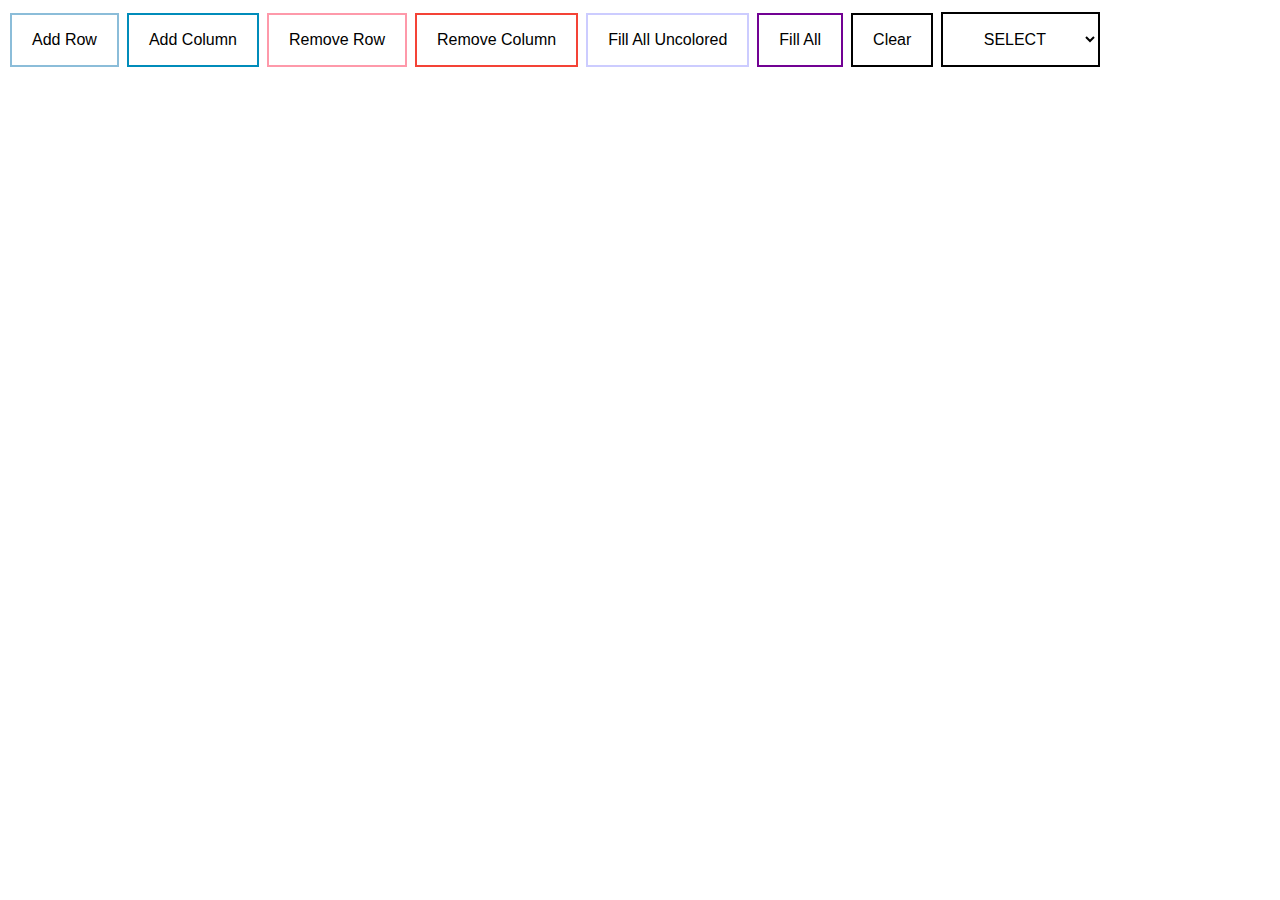
<file: index.html>
<!DOCTYPE html>
<html lang="en">
    <head>
        <meta charset="UTF-8">
        <meta name="viewport" content="width=device-width, initial-scale=1">
        <title>Grid</title>
        <link rel="stylesheet" type="text/css" href="styles.css">
    </head>
    <body>
        <button class="button button1" onclick="addR()">Add Row</button>
        <button class="button button2" onclick="addC()">Add Column</button>
        <button class="button button3" onclick="removeR()">Remove Row</button>
        <button class="button button4" onclick="removeC()">Remove Column</button>
        <button class="button button5" onclick="fillU()">Fill All Uncolored</button>
        <button class="button button6" onclick="fill()">Fill All</button>
        <button class="button button7" onclick="clearAll()">Clear</button>
        <select class="button button8" onchange="selected()" id="selectedID">
            <option value="SELECT">SELECT</option>
            <option value="Navy">Navy</option>
            <option value="#e4f9fd">Sky Blue</option>
            <option value="#00E8D8">Aqua</option>
            <option value="#5c00e6">Indigo</option>
            <option value="#f2e2ff">Lavender</option>
            <option value="#fcc4fc">Pink</option>
            <option value="Red">Red</option>
            <option value="#f49ac2">Magenta</option>
            <option value="#FC7460">Peach</option>
            <option value="Black">Black</option>
            <option value="Orange">Orange</option>
            <option value="Yellow">Yellow</option>
            <option value="#4cdc48">Lime Green</option>
            <option value="#003c14">Forest Green</option>
        </select>
        <table id="grid">
        </table>
        <script src="script.js"></script>
    </body>      
</html>
</file>
<file: styles.css>
tr,td {
    border:1px;
    border-style: solid;
}

td {
    height: 50px;
    width: 50px;
    background-color: white;
}

.button {
    background-color: #4CAF50; /* Green */
    border: none;
    color: white;
    padding: 16px 20px;
    text-align: center;
    text-decoration: none;
    display: inline-block;
    font-size: 16px;
    margin: 4px 2px;
    transition-duration: 0.4s;
    cursor: pointer;
  }
  
  .button1 {
    background-color: white; 
    color: black; 
    border: 2px solid #8bbdd9;
  }
  
  .button1:hover {
    background-color: #8bbdd9;
    color: white;
  }
  
  .button2 {
    background-color: white; 
    color: black; 
    border: 2px solid #008CBA;
  }
  
  .button2:hover {
    background-color: #008CBA;
    color: white;
  }
  
  .button3 {
    background-color: white; 
    color: black; 
    border: 2px solid #fe99aa;
  }
  
  .button3:hover {
    background-color: #fd617a;
    color: white;
  }
  
  .button4 {
    background-color: white;
    color: black;
    border: 2px solid #f44336;
  }
  
  .button4:hover {background-color: #f44336;}
  
  .button5 {
    background-color: white;
    color: black;
    border: 2px solid #CCCCFF;
  }
  
  .button5:hover {
    background-color: #CCCCFF;
    color: white;
  }
  .button6 {
    background-color: white;
    color: black;
    border: 2px solid #710193;
  }
  
  .button6:hover {
    background-color: #710193;
    color: white;
  }

  .button7 {
    background-color: white;
    color: black;
    border: 2px solid #000000;
  }
  
  .button7:hover {
    background-color: #000000;
    color: white;
  }

  .button8 {
    background-color: white;
    color: black;
    border: 2px solid #000000;
  }
  
  .button8:hover {
    background-color: #000000;
    color: white;
  }
</file>
